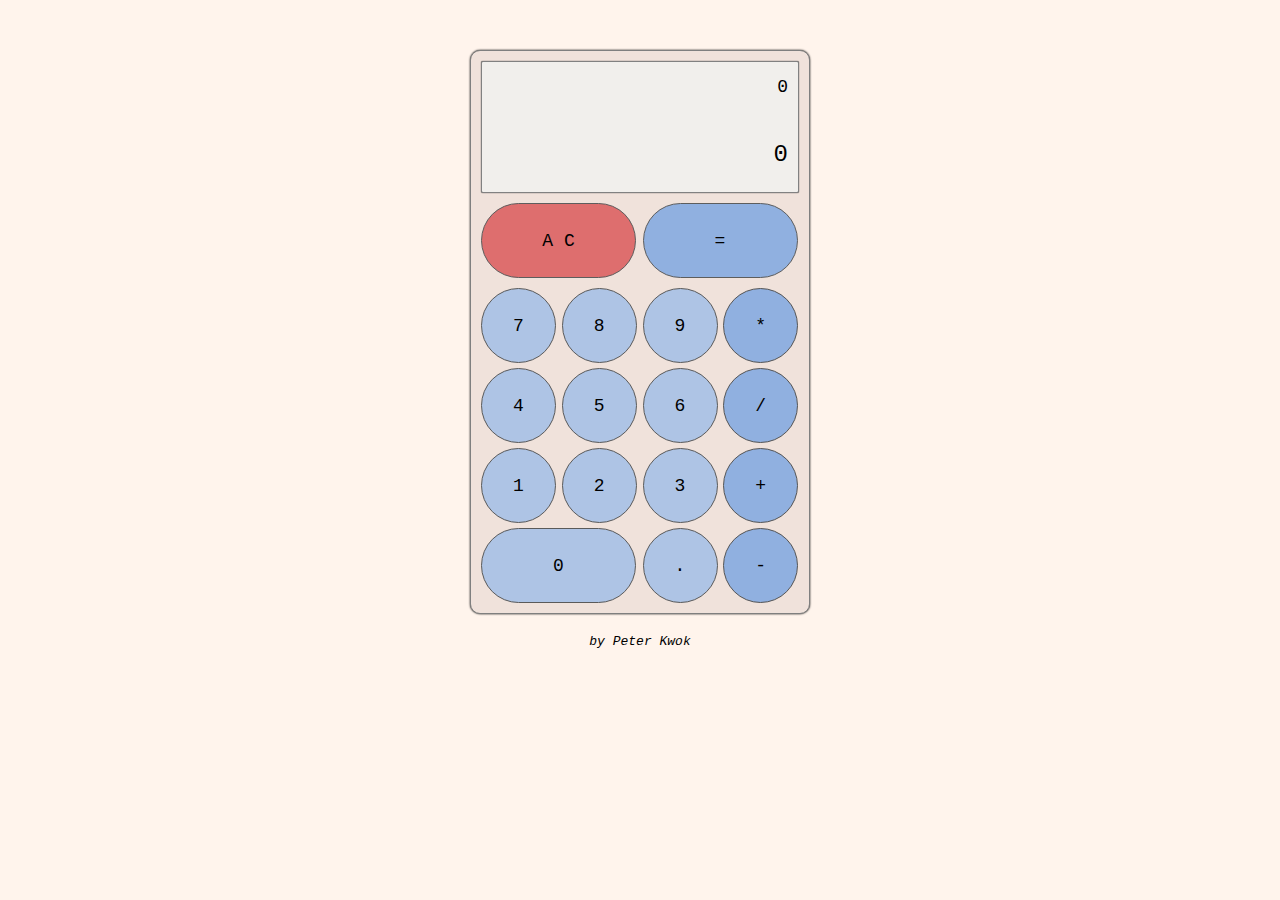
<file: jQuery/index.html>
<!DOCTYPE html>
<html lang="en">

<head>
    <meta charset="UTF-8">
    <meta name="viewport" content="width=device-width, initial-scale=1.0">
    <title>Calculator</title>
    <link rel="stylesheet" href="app/scss/style.css">
    <script src="https://ajax.googleapis.com/ajax/libs/jquery/3.7.0/jquery.min.js"></script>
</head>

<body>
    <div id="calculator">
        <div id="screen">
            <div id="expression">0</div>
            <div id="display">0</div>
        </div>
        <div id="interface">
            <div id="setters">
                <div id="clear" class="setter clear clear-hover">A C</div>
                <div id="equals" class="setter equals equals-hover">=</div>
            </div>
            <div id="numpad">
                <div id="seven" class="num num-hover digit">7</div>
                <div id="eight" class="num num-hover digit">8</div>
                <div id="nine" class="num num-hover digit">9</div>
                <div id="four" class="num num-hover digit">4</div>
                <div id="five" class="num num-hover digit">5</div>
                <div id="six" class="num num-hover digit">6</div>
                <div id="one" class="num num-hover digit">1</div>
                <div id="two" class="num num-hover digit">2</div>
                <div id="three" class="num num-hover digit">3</div>
                <div id="zero" class="num num-hover">0</div>
                <div id="decimal" class="num num-hover">.</div>
            </div>
            <div id="operators">
                <div id="multiply" class="operator operator-hover non-sub-op">*</div>
                <div id="divide" class="operator operator-hover non-sub-op">/</div>
                <div id="add" class="operator operator-hover non-sub-op">+</div>
                <div id="subtract" class="operator operator-hover">-</div>
            </div>
        </div>
    </div>

    <div id="by">by Peter Kwok</div>

    <script src="app/js/script.js"></script>
    <script src="https://cdn.freecodecamp.org/testable-projects-fcc/v1/bundle.js"></script>
</body>

</html>
</file>
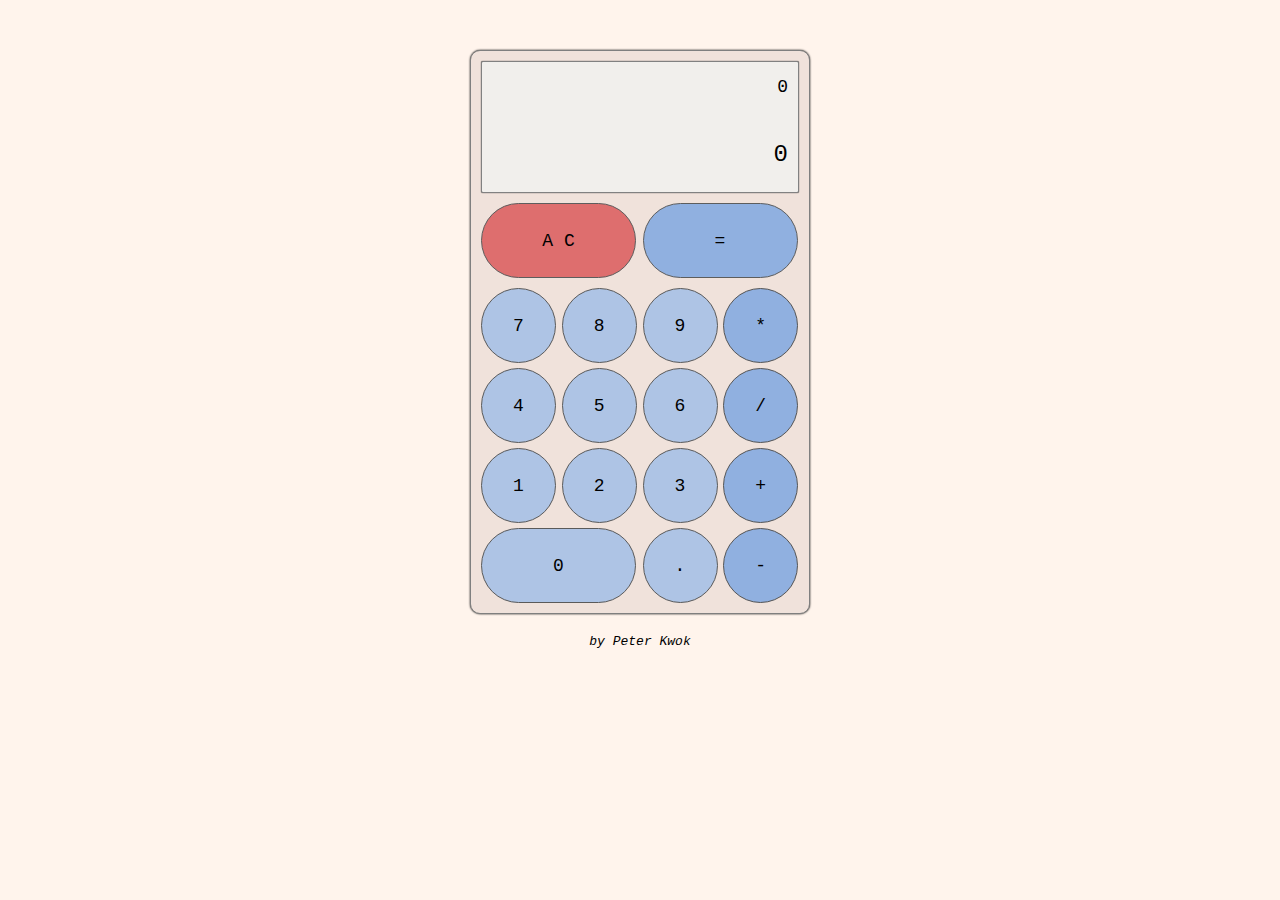
<file: Js/index.html>
<!DOCTYPE html>
<html lang="en">

<head>
    <meta charset="UTF-8">
    <meta name="viewport" content="width=device-width, initial-scale=1.0">
    <title>Calculator</title>
    <link rel="stylesheet" href="app/scss/style.css">
</head>

<body>
    <div id="calculator">
        <div id="screen">
            <div id="expression">0</div>
            <div id="display">0</div>
        </div>
        <div id="interface">
            <div id="setters">
                <div id="clear" class="setter clear clear-hover">A C</div>
                <div id="equals" class="setter equals equals-hover">=</div>
            </div>
            <div id="numpad">
                <div id="seven" class="num num-hover digit">7</div>
                <div id="eight" class="num num-hover digit">8</div>
                <div id="nine" class="num num-hover digit">9</div>
                <div id="four" class="num num-hover digit">4</div>
                <div id="five" class="num num-hover digit">5</div>
                <div id="six" class="num num-hover digit">6</div>
                <div id="one" class="num num-hover digit">1</div>
                <div id="two" class="num num-hover digit">2</div>
                <div id="three" class="num num-hover digit">3</div>
                <div id="zero" class="num num-hover">0</div>
                <div id="decimal" class="num num-hover">.</div>
            </div>
            <div id="operators">
                <div id="multiply" class="operator operator-hover non-sub-op">*</div>
                <div id="divide" class="operator operator-hover non-sub-op">/</div>
                <div id="add" class="operator operator-hover non-sub-op">+</div>
                <div id="subtract" class="operator operator-hover">-</div>
            </div>
        </div>
    </div>

    <div id="by">by Peter Kwok</div>

    <script src="app/js/script.js"></script>
    <script src="https://cdn.freecodecamp.org/testable-projects-fcc/v1/bundle.js"></script>
</body>

</html>
</file>
<file: jQuery/app/scss/style.css>
* {
  box-sizing: border-box;
  margin: 0;
  padding: 0;
  font-family: "Courier New", Courier, monospace;
}

body {
  background-color: rgb(255, 244, 236);
}

#calculator {
  width: 340px;
  margin: 50px auto 20px auto;
  border: 1px solid rgb(127, 127, 127);
  border-radius: 10px;
  background-color: rgb(240, 226, 219);
  box-shadow: 0 0 2px 0px;
}

#screen {
  display: grid;
  gap: 5px;
  margin: 10px;
  border: 1px solid rgb(129, 129, 129);
  border-radius: 2px;
  overflow: auto;
  background-color: rgb(241, 239, 236);
  box-shadow: 0 0 1px 0px;
}

#expression {
  height: 50px;
  display: flex;
  justify-content: end;
  align-items: center;
  font-size: large;
  padding: 0 10px 0 10px;
}

#display {
  height: 75px;
  display: flex;
  justify-content: end;
  align-items: center;
  font-size: x-large;
  padding: 0 10px 0 10px;
}

#interface {
  display: grid;
  grid-template-columns: auto auto auto auto;
  grid-template-rows: auto auto auto auto auto;
}

#setters {
  grid-column: 1/5;
  display: grid;
  grid-template-columns: auto auto;
  gap: 5px;
  padding: 0 10px 10px 10px;
}

.setter {
  height: 75px;
  width: 155px;
  border: 1px solid rgb(93, 93, 93);
  border-radius: 50px;
  display: flex;
  justify-content: center;
  align-items: center;
  font-size: large;
  cursor: pointer;
}

.clear {
  background-color: hsl(0, 63%, 65%);
}

.clear-hover:hover {
  background-color: hsl(0, 63%, 70%);
}

.clear-pressed {
  background-color: hsl(0, 63%, 60%);
}

.equals {
  background-color: hsl(216, 56%, 72%);
}

.equals-hover:hover {
  background-color: hsl(216, 56%, 77%);
}

.equals-pressed {
  background-color: hsl(216, 56%, 67%);
}

#numpad {
  grid-column: 1/4;
  display: grid;
  grid-template-columns: auto auto auto;
  gap: 5px;
  padding: 0 5px 10px 10px;
}

.num {
  height: 75px;
  width: 75px;
  border: 1px solid rgb(90, 90, 90);
  border-radius: 50px;
  display: flex;
  justify-content: center;
  align-items: center;
  font-size: large;
  background-color: hsl(216, 52%, 79%);
  cursor: pointer;
}

.num-hover:hover {
  background-color: hsl(216, 52%, 84%);
}

.num-pressed {
  background-color: hsl(216, 52%, 74%);
}

#zero {
  grid-column: 1/3;
  width: 155px;
}

#operators {
  display: grid;
  gap: 5px;
  padding: 0 10px 10px 0;
}

.operator {
  height: 75px;
  width: 75px;
  border: 1px solid rgb(85, 85, 85);
  border-radius: 50px;
  display: flex;
  justify-content: center;
  align-items: center;
  font-size: large;
  background-color: hsl(216, 56%, 72%);
  cursor: pointer;
}

.operator-hover:hover {
  background-color: hsl(216, 56%, 77%);
}

.operator-pressed {
  background-color: hsl(216, 56%, 67%);
}

#by {
  text-align: center;
  font-style: italic;
  font-size: small;
  margin-bottom: 50px;
}/*# sourceMappingURL=style.css.map */
</file>
<file: Js/app/scss/style.css>
* {
  box-sizing: border-box;
  margin: 0;
  padding: 0;
  font-family: "Courier New", Courier, monospace;
}

body {
  background-color: rgb(255, 244, 236);
}

#calculator {
  width: 340px;
  margin: 50px auto 20px auto;
  border: 1px solid rgb(127, 127, 127);
  border-radius: 10px;
  background-color: rgb(240, 226, 219);
  box-shadow: 0 0 2px 0px;
}

#screen {
  display: grid;
  gap: 5px;
  margin: 10px;
  border: 1px solid rgb(129, 129, 129);
  border-radius: 2px;
  overflow: auto;
  background-color: rgb(241, 239, 236);
  box-shadow: 0 0 1px 0px;
}

#expression {
  height: 50px;
  display: flex;
  justify-content: end;
  align-items: center;
  font-size: large;
  padding: 0 10px 0 10px;
}

#display {
  height: 75px;
  display: flex;
  justify-content: end;
  align-items: center;
  font-size: x-large;
  padding: 0 10px 0 10px;
}

#interface {
  display: grid;
  grid-template-columns: auto auto auto auto;
  grid-template-rows: auto auto auto auto auto;
}

#setters {
  grid-column: 1/5;
  display: grid;
  grid-template-columns: auto auto;
  gap: 5px;
  padding: 0 10px 10px 10px;
}

.setter {
  height: 75px;
  width: 155px;
  border: 1px solid rgb(93, 93, 93);
  border-radius: 50px;
  display: flex;
  justify-content: center;
  align-items: center;
  font-size: large;
  cursor: pointer;
}

.clear {
  background-color: hsl(0, 63%, 65%);
}

.clear-hover:hover {
  background-color: hsl(0, 63%, 70%);
}

.clear-pressed {
  background-color: hsl(0, 63%, 60%);
}

.equals {
  background-color: hsl(216, 56%, 72%);
}

.equals-hover:hover {
  background-color: hsl(216, 56%, 77%);
}

.equals-pressed {
  background-color: hsl(216, 56%, 67%);
}

#numpad {
  grid-column: 1/4;
  display: grid;
  grid-template-columns: auto auto auto;
  gap: 5px;
  padding: 0 5px 10px 10px;
}

.num {
  height: 75px;
  width: 75px;
  border: 1px solid rgb(90, 90, 90);
  border-radius: 50px;
  display: flex;
  justify-content: center;
  align-items: center;
  font-size: large;
  background-color: hsl(216, 52%, 79%);
  cursor: pointer;
}

.num-hover:hover {
  background-color: hsl(216, 52%, 84%);
}

.num-pressed {
  background-color: hsl(216, 52%, 74%);
}

#zero {
  grid-column: 1/3;
  width: 155px;
}

#operators {
  display: grid;
  gap: 5px;
  padding: 0 10px 10px 0;
}

.operator {
  height: 75px;
  width: 75px;
  border: 1px solid rgb(85, 85, 85);
  border-radius: 50px;
  display: flex;
  justify-content: center;
  align-items: center;
  font-size: large;
  background-color: hsl(216, 56%, 72%);
  cursor: pointer;
}

.operator-hover:hover {
  background-color: hsl(216, 56%, 77%);
}

.operator-pressed {
  background-color: hsl(216, 56%, 67%);
}

#by {
  text-align: center;
  font-style: italic;
  font-size: small;
  margin-bottom: 50px;
}/*# sourceMappingURL=style.css.map */
</file>
